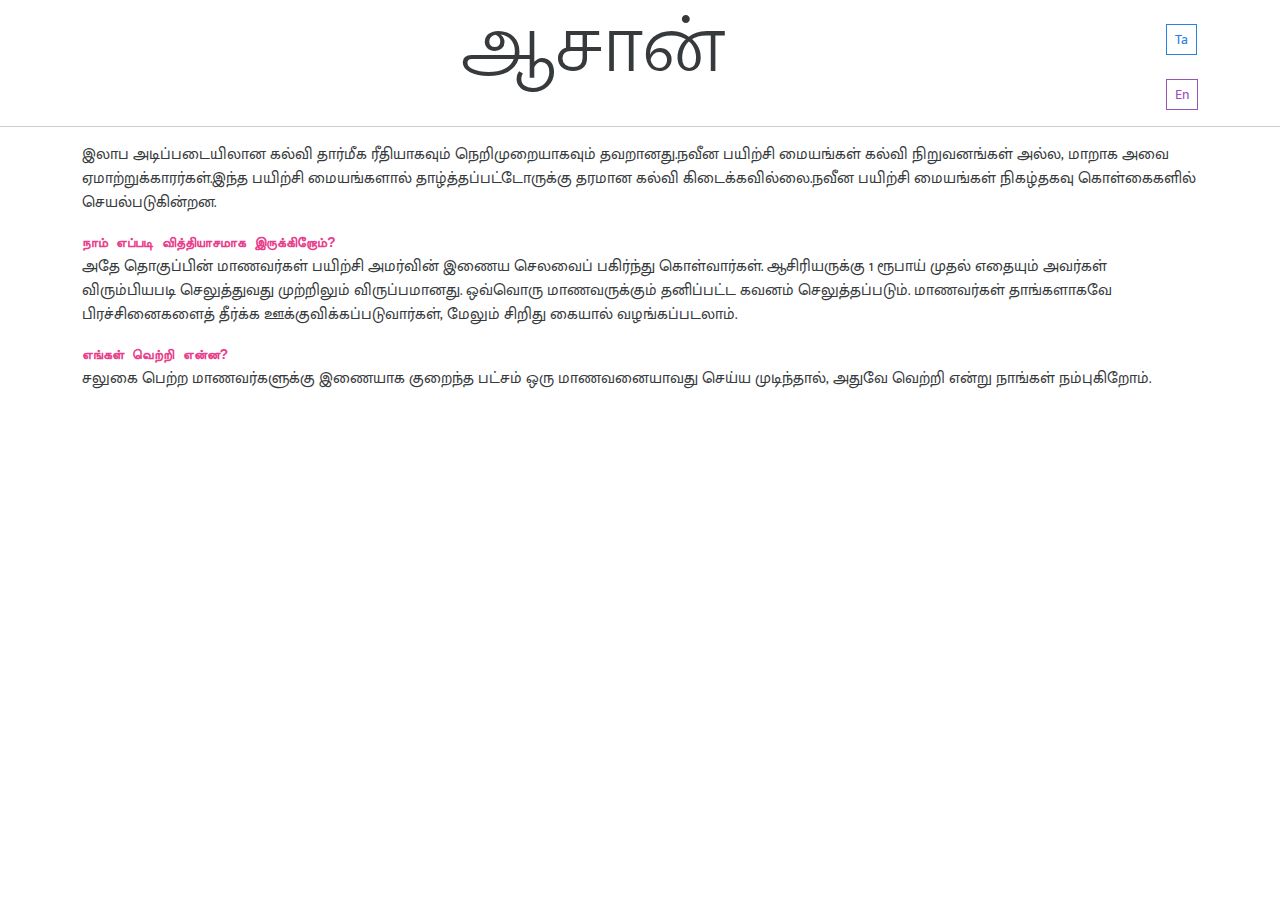
<file: index.html>
<!DOCTYPE html>
<html lang="en">
<head>
    <meta charset="utf-8">
    <meta http-equiv="X-UA-Compatible" content="IE=edge">
    <meta name="viewport" content="width=device-width, initial-scale=1.0">
    <title>ஆசான் - Aasan</title>
    <link rel="icon" type="image/x-icon" href="favicon.ico">
    <link rel="stylesheet"
          href="https://maxst.icons8.com/vue-static/landings/line-awesome/line-awesome/1.3.0/css/line-awesome.min.css">
    <link rel="stylesheet" href="assets/cosmo/bootstrap.min.css">
    <link rel="stylesheet" href="assets/default.css">
    <script defer src="main.dart.js"></script>
</head>

<body>
<div id="header">
    <div class="container">
        <div class="row">
            <div class="col-md-11">
                <h1 class="text-center display-1" id="contTitle"></h1>
            </div>
            <div class="col-md-1">
                <br/>
                <div class="float-end">
                    <button class="btn btn-sm btn-outline-primary"
                            title="Tamil" id="btnTa">Ta</button>
                    <br/><br/>
                    <button class="btn btn-sm btn-outline-info"
                            title="English" id="btnEn">En</button>
                </div>
            </div>
        </div>
    </div>
</div>
<hr/>
<div id="home">
    <div class="container">
        <p id="contOne"></p>
        <strong><code id="contTwo"></code></strong>
        <p id="contThree"></p>
        <strong><code id="contFour"></code></strong>
        <p id="contFive"></p>
    </div>
</div>
<!--
<hr/>
<div id="footer">
    <div class="container">
        <p>footer coming soon...</p>
    </div>
</div>
-->
</body>
</html>
</file>
<file: assets/default.css>
@import url('https://fonts.googleapis.com/css2?family=Mukta+Malar:wght@200&display=swap');
/*
@import url(https://fonts.googleapis.com/css?family=Roboto);
 */

body {
    width: 100%;
    height: 100%;
    margin: 0;
    font-family: 'Mukta Malar', sans-serif;
}

#home {
    min-height: 400px;
}

#features {
    min-height: 400px;
}

#pricing {
    min-height: 400px;
}

#faq {
    min-height: 400px;
}

#sign-in {
    min-height: 400px;
}

#contact {
    min-height: 400px;
}

#footer {
    min-height: 20px;
}

#output {
    padding: 20px;
    text-align: center;
}
</file>
